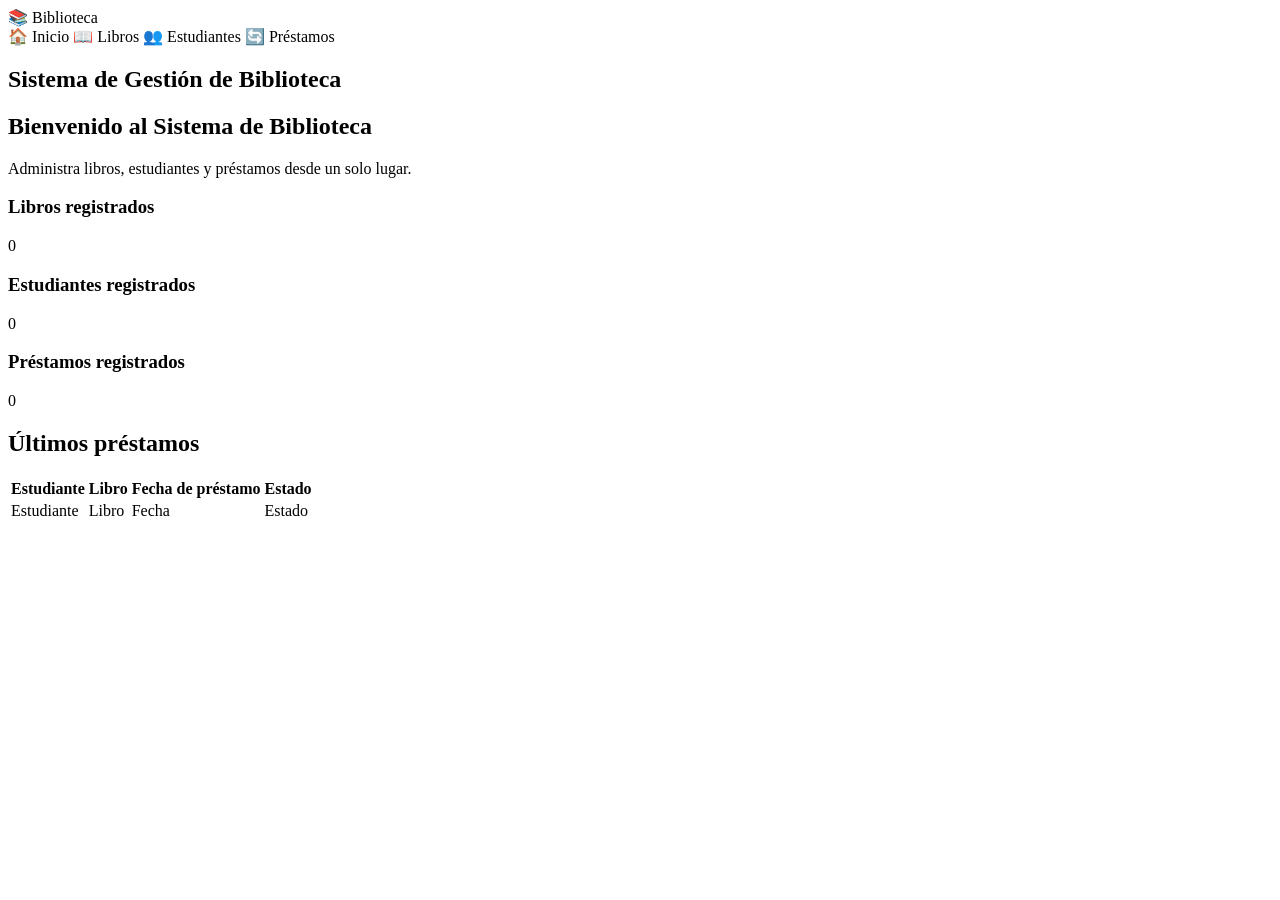
<file: biblioteca/src/main/resources/templates/index.html>
<!DOCTYPE html>
<html lang="es" xmlns:th="http://www.thymeleaf.org">
<head>
    <meta charset="UTF-8">
    <title>Sistema de Biblioteca</title>
    <link rel="stylesheet" th:href="@{/css/estilos.css}">
</head>
<body>

<nav class="sidebar">
    <div class="logo">📚 Biblioteca</div>

    <a th:href="@{/}" class="active">🏠 Inicio</a>
    <a th:href="@{/libros}">📖 Libros</a>
    <a th:href="@{/estudiantes}">👥 Estudiantes</a>
    <a th:href="@{/prestamos}">🔄 Préstamos</a>
</nav>

<main class="main">

    <header class="topbar">
        <h2>Sistema de Gestión de Biblioteca</h2>
    </header>

    <section class="banner">
        <h1>Bienvenido al Sistema de Biblioteca</h1>
        <p>Administra libros, estudiantes y préstamos desde un solo lugar.</p>
    </section>

    <section class="cards">
        <div class="card">
            <h3>Libros registrados</h3>
            <p th:text="${totalLibros}">0</p>
        </div>

        <div class="card">
            <h3>Estudiantes registrados</h3>
            <p th:text="${totalEstudiantes}">0</p>
        </div>

        <div class="card">
            <h3>Préstamos registrados</h3>
            <p th:text="${totalPrestamos}">0</p>
        </div>
    </section>

    <section class="panel">
        <h2>Últimos préstamos</h2>

        <table>
            <thead>
                <tr>
                    <th>Estudiante</th>
                    <th>Libro</th>
                    <th>Fecha de préstamo</th>
                    <th>Estado</th>
                </tr>
            </thead>

            <tbody>
                <tr th:each="prestamo : ${ultimosPrestamos}">
                    <td th:text="${prestamo.estudiante.nombres}">Estudiante</td>
                    <td th:text="${prestamo.libro.titulo}">Libro</td>
                    <td th:text="${prestamo.fechaPrestamo}">Fecha</td>
                    <td th:text="${prestamo.estado}">Estado</td>
                </tr>
            </tbody>
        </table>
    </section>

</main>
</body>
</html>
</file>
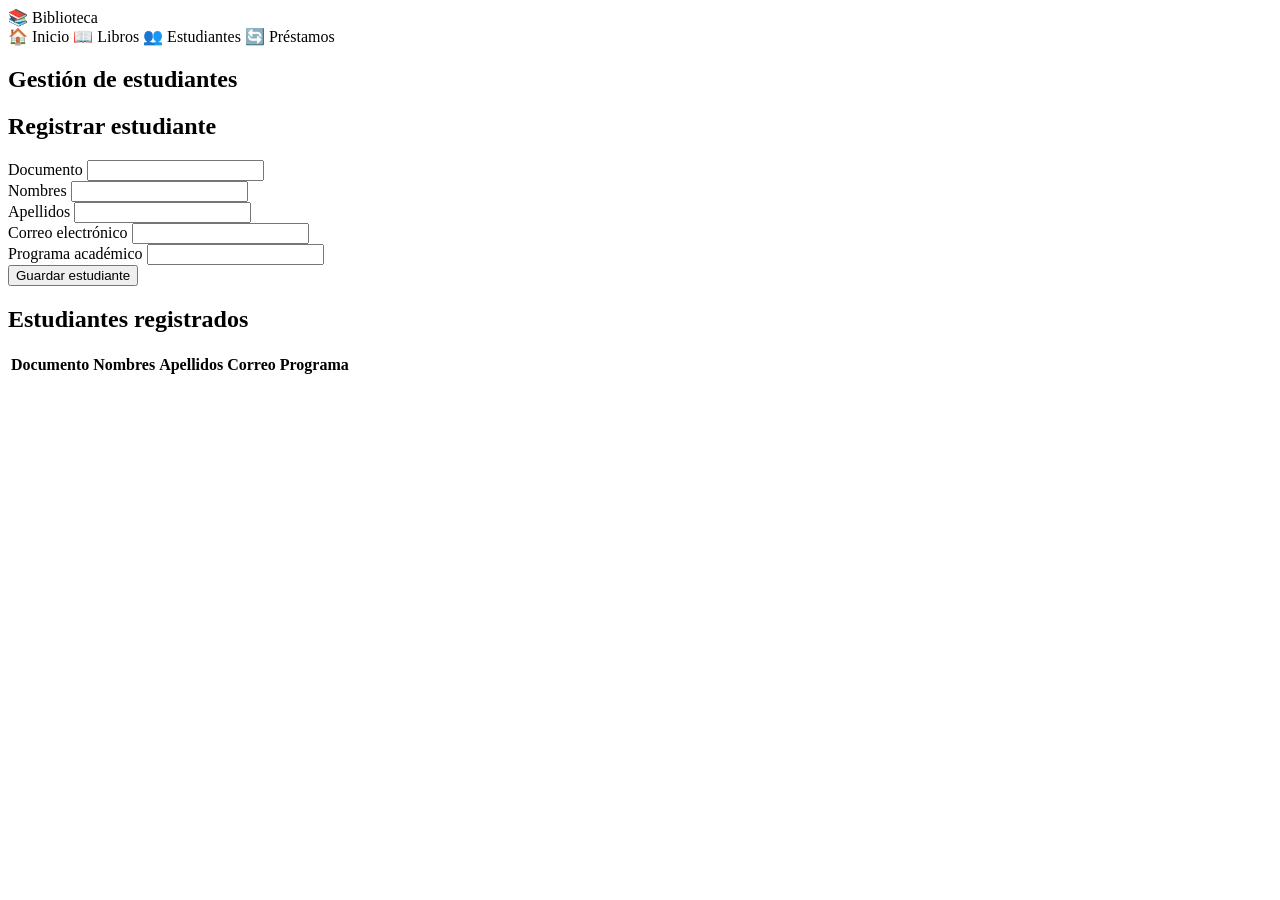
<file: biblioteca/src/main/resources/templates/estudiantes.html>
<!DOCTYPE html>
<html lang="es" xmlns:th="http://www.thymeleaf.org">
<head>
    <meta charset="UTF-8">
    <title>Estudiantes</title>
    <link rel="stylesheet" th:href="@{/css/estilos.css}">
</head>
<body>

<nav class="sidebar">
    <div class="logo">📚 Biblioteca</div>
    <a th:href="@{/}">🏠 Inicio</a>
    <a th:href="@{/libros}">📖 Libros</a>
    <a th:href="@{/estudiantes}" class="active">👥 Estudiantes</a>
    <a th:href="@{/prestamos}">🔄 Préstamos</a>
</nav>

<main class="main">
    <header class="topbar">
        <h2>Gestión de estudiantes</h2>
    </header>

    <section class="panel">
        <h2>Registrar estudiante</h2>

        <form th:action="@{/estudiantes/guardar}"
              th:object="${estudiante}" method="post">

            <div class="form-group">
                <label>Documento</label>
                <input type="text" th:field="*{documento}" required>
            </div>

            <div class="form-group">
                <label>Nombres</label>
                <input type="text" th:field="*{nombres}" required>
            </div>

            <div class="form-group">
                <label>Apellidos</label>
                <input type="text" th:field="*{apellidos}" required>
            </div>

            <div class="form-group">
                <label>Correo electrónico</label>
                <input type="email" th:field="*{correo}">
            </div>

            <div class="form-group">
                <label>Programa académico</label>
                <input type="text" th:field="*{programa}">
            </div>

            <button class="btn" type="submit">Guardar estudiante</button>
        </form>
    </section>

    <section class="panel">
        <h2>Estudiantes registrados</h2>

        <table>
            <thead>
                <tr>
                    <th>Documento</th>
                    <th>Nombres</th>
                    <th>Apellidos</th>
                    <th>Correo</th>
                    <th>Programa</th>
                </tr>
            </thead>

            <tbody>
                <tr th:each="estudiante : ${estudiantes}">
                    <td th:text="${estudiante.documento}"></td>
                    <td th:text="${estudiante.nombres}"></td>
                    <td th:text="${estudiante.apellidos}"></td>
                    <td th:text="${estudiante.correo}"></td>
                    <td th:text="${estudiante.programa}"></td>
                </tr>
            </tbody>
        </table>
    </section>
</main>
</body>
</html>
</file>
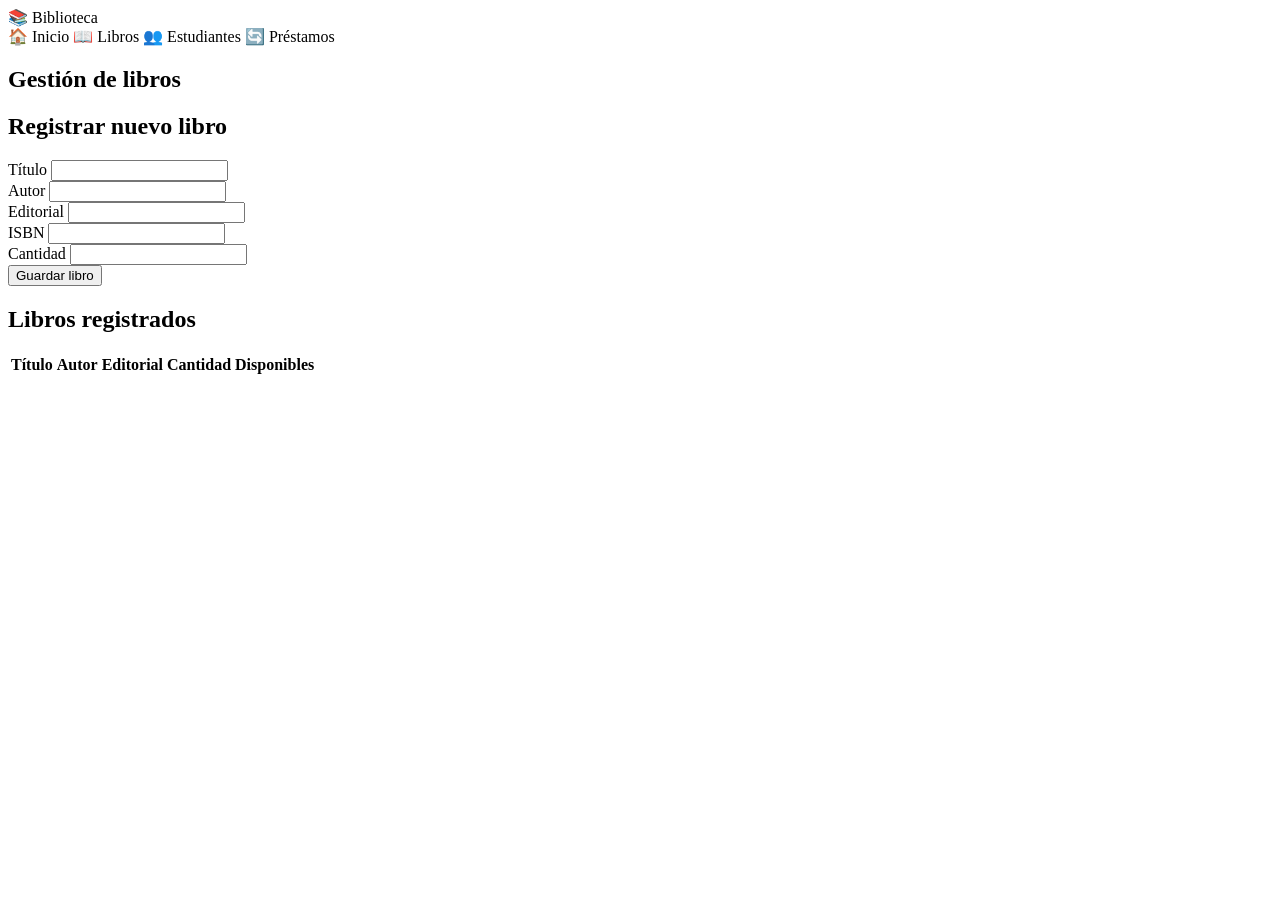
<file: biblioteca/src/main/resources/templates/libros.html>
<!DOCTYPE html>
<html lang="es" xmlns:th="http://www.thymeleaf.org">
<head>
    <meta charset="UTF-8">
    <title>Libros</title>
    <link rel="stylesheet" th:href="@{/css/estilos.css}">
</head>
<body>

<nav class="sidebar">
    <div class="logo">📚 Biblioteca</div>
    <a th:href="@{/}">🏠 Inicio</a>
    <a th:href="@{/libros}" class="active">📖 Libros</a>
    <a th:href="@{/estudiantes}">👥 Estudiantes</a>
    <a th:href="@{/prestamos}">🔄 Préstamos</a>
</nav>

<main class="main">
    <header class="topbar">
        <h2>Gestión de libros</h2>
    </header>

    <section class="panel">
        <h2>Registrar nuevo libro</h2>

        <form th:action="@{/libros/guardar}"
              th:object="${libro}" method="post">

            <div class="form-group">
                <label>Título</label>
                <input type="text" th:field="*{titulo}" required>
            </div>

            <div class="form-group">
                <label>Autor</label>
                <input type="text" th:field="*{autor}" required>
            </div>

            <div class="form-group">
                <label>Editorial</label>
                <input type="text" th:field="*{editorial}">
            </div>

            <div class="form-group">
                <label>ISBN</label>
                <input type="text" th:field="*{isbn}">
            </div>

            <div class="form-group">
                <label>Cantidad</label>
                <input type="number" th:field="*{cantidad}" min="1" required>
            </div>

            <button class="btn" type="submit">Guardar libro</button>
        </form>
    </section>

    <section class="panel">
        <h2>Libros registrados</h2>

        <table>
            <thead>
                <tr>
                    <th>Título</th>
                    <th>Autor</th>
                    <th>Editorial</th>
                    <th>Cantidad</th>
                    <th>Disponibles</th>
                </tr>
            </thead>

            <tbody>
                <tr th:each="libro : ${libros}">
                    <td th:text="${libro.titulo}"></td>
                    <td th:text="${libro.autor}"></td>
                    <td th:text="${libro.editorial}"></td>
                    <td th:text="${libro.cantidad}"></td>
                    <td th:text="${libro.disponibles}"></td>
                </tr>
            </tbody>
        </table>
    </section>
</main>
</body>
</html>
</file>
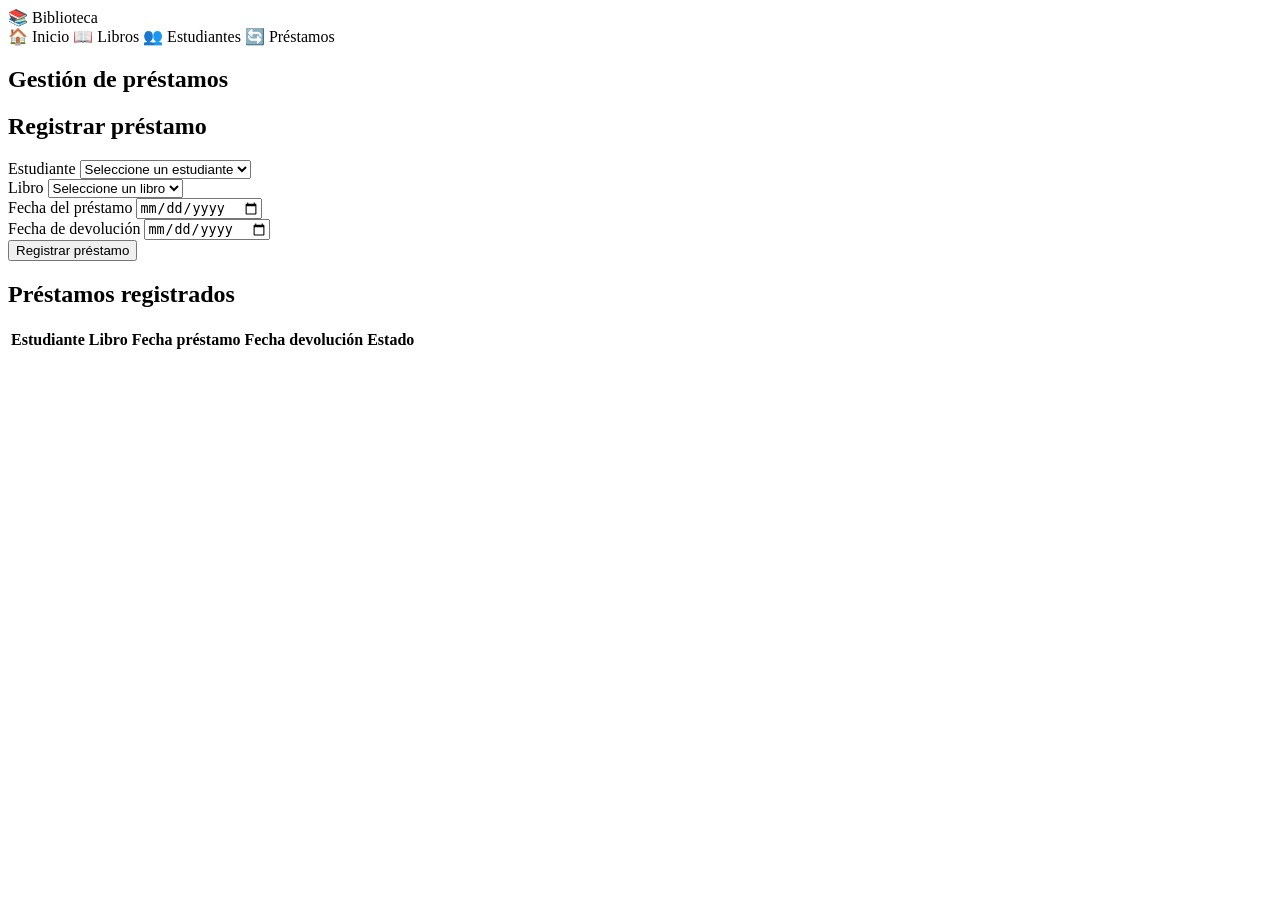
<file: biblioteca/src/main/resources/templates/prestamos.html>
<!DOCTYPE html>
<html lang="es" xmlns:th="http://www.thymeleaf.org">
<head>
    <meta charset="UTF-8">
    <title>Préstamos</title>
    <link rel="stylesheet" th:href="@{/css/estilos.css}">
</head>
<body>

<nav class="sidebar">
    <div class="logo">📚 Biblioteca</div>
    <a th:href="@{/}">🏠 Inicio</a>
    <a th:href="@{/libros}">📖 Libros</a>
    <a th:href="@{/estudiantes}">👥 Estudiantes</a>
    <a th:href="@{/prestamos}" class="active">🔄 Préstamos</a>
</nav>

<main class="main">
    <header class="topbar">
        <h2>Gestión de préstamos</h2>
    </header>

    <section class="panel">
        <h2>Registrar préstamo</h2>

        <form th:action="@{/prestamos/guardar}" method="post">

            <div class="form-group">
                <label>Estudiante</label>
                <select name="idEstudiante" required>
                    <option value="">Seleccione un estudiante</option>
                    <option th:each="estudiante : ${estudiantes}"
                            th:value="${estudiante.idEstudiante}"
                            th:text="${estudiante.nombres + ' ' + estudiante.apellidos}">
                    </option>
                </select>
            </div>

            <div class="form-group">
                <label>Libro</label>
                <select name="idLibro" required>
                    <option value="">Seleccione un libro</option>
                    <option th:each="libro : ${libros}"
                            th:value="${libro.idLibro}"
                            th:text="${libro.titulo}"
                            th:disabled="${libro.disponibles <= 0}">
                    </option>
                </select>
            </div>

            <div class="form-group">
                <label>Fecha del préstamo</label>
                <input type="date" name="fechaPrestamo" required>
            </div>

            <div class="form-group">
                <label>Fecha de devolución</label>
                <input type="date" name="fechaDevolucion" required>
            </div>

            <button class="btn" type="submit">Registrar préstamo</button>
        </form>
    </section>

    <section class="panel">
        <h2>Préstamos registrados</h2>

        <table>
            <thead>
                <tr>
                    <th>Estudiante</th>
                    <th>Libro</th>
                    <th>Fecha préstamo</th>
                    <th>Fecha devolución</th>
                    <th>Estado</th>
                </tr>
            </thead>

            <tbody>
                <tr th:each="prestamo : ${prestamos}">
                    <td th:text="${prestamo.estudiante.nombres}"></td>
                    <td th:text="${prestamo.libro.titulo}"></td>
                    <td th:text="${prestamo.fechaPrestamo}"></td>
                    <td th:text="${prestamo.fechaDevolucion}"></td>
                    <td>
                        <span class="estado" th:text="${prestamo.estado}"></span>
                    </td>
                </tr>
            </tbody>
        </table>
    </section>
</main>
</body>
</html>
</file>
